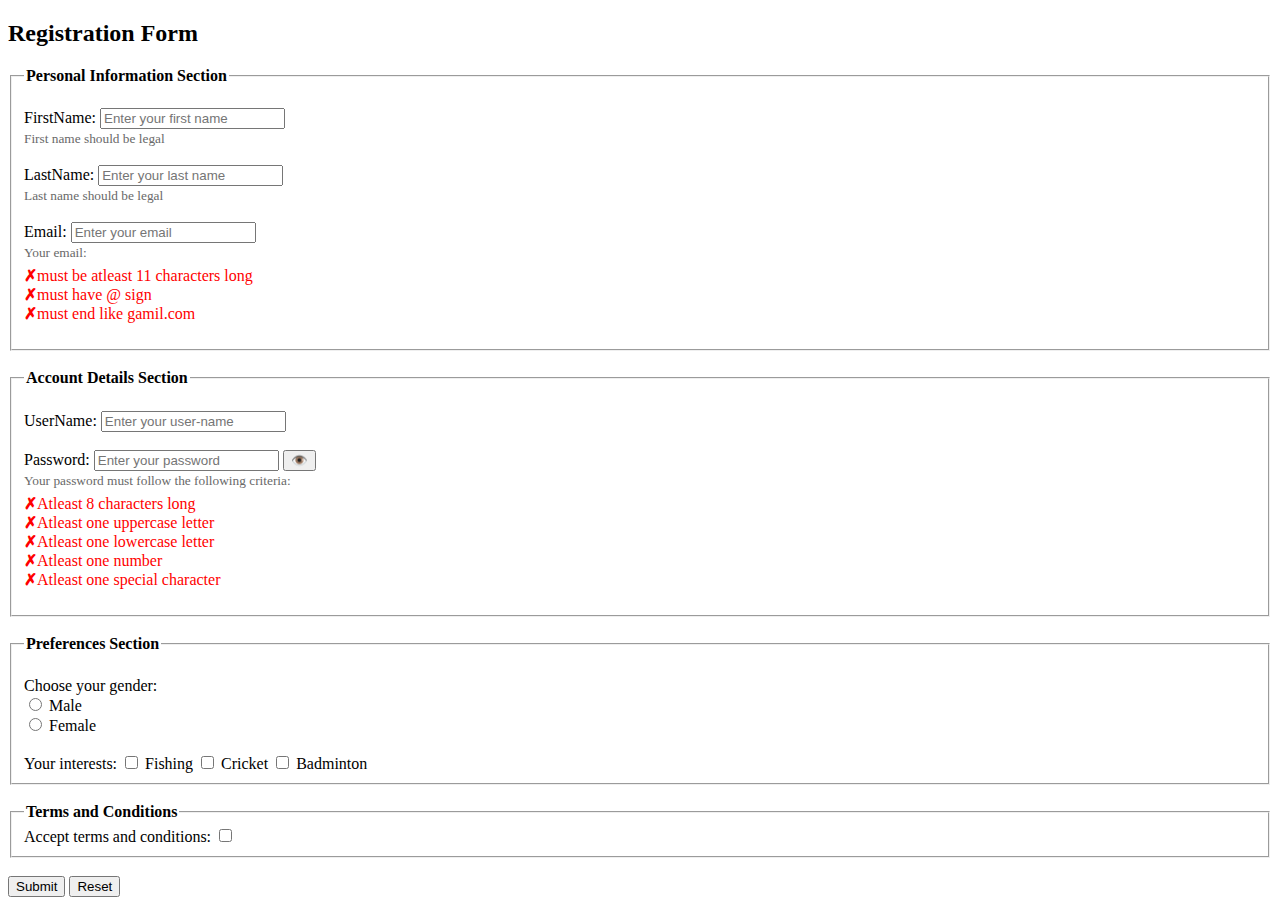
<file: index.html>
<!DOCTYPE html>
<html lang="en">
<head>
    <meta charset="UTF-8">
    <meta name="viewport" content="width=device-width, initial-scale=1.0">
    <title>Advance Form</title>
   <link rel="stylesheet" href="style.css">
</head>
<body>

    <h2>Registration Form</h2>
    <form action="confirmation.html">
        <fieldset>
            <legend>Personal Information Section</legend>
            <br>
            
            <label for="firstname">FirstName: </label>
            <input type="text" id="firstname" placeholder="Enter your first name" required  aria-describedby="firstname-help firstname-error"><br>
            <span id="firstname-error" role="alert" class="error-text" hidden>First name is required</span>
            <small id="firstname-help" class="help-text">First name should be legal</small>
            
            <br><br>
            
            <label for="lastname">LastName: </label>
            <input type="text" id="lastname" placeholder="Enter your last name" required  aria-describedby="lastname-help lastname-error"><br>
            <span id="lastname-error" class="error-text" hidden role="alert">Last name is required</span>
            <small id="lastname-help" class="help-text">Last name should be legal</small>

            <br><br>
            
            <label for="email">Email: </label>
            <input type="email" id="email" placeholder="Enter your email" required aria-describedby="email-help email-criteria" ><br>
            <!-- <span id="email-error" hidden class="error-text" role="alert">Email is required</span> -->
            <small id="email-help" class="help-text">Your email: </small>
            <ul id="email-criteria" class="emailCriteria" role="alert">
                <li id="criteria-emaillength" class="invalid">must be atleast 11 characters long</li>
                <li id="criteria-@" class="invalid">must have @ sign</li>
                <li id="criteria-domain" class="invalid">must end like gamil.com</li>
               
            </ul>

            
        </fieldset>
        <br>
        <fieldset>
            <legend>Account Details Section</legend>
            <br>
            <label for="username">UserName: </label>
            <input type="text" id="username" placeholder="Enter your user-name" required minlength="4" maxlength="15">
            <br><br>
            <label for="password">Password: </label>
            <input type="password" id="password" placeholder="Enter your password"  required aria-describedby="password-help password-criteria" maxlength="12"> <button id="togglePassword">👁️</button>
            
            <br>
            <small id="password-help" class="help-text">Your password must follow the following criteria: </small>
            <ul id="password-criteria" class="passwordCriteria" role="alert">
                <li id="criteria-length" class="invalid">Atleast 8 characters long</li>
                <li id="criteria-uppercase" class="invalid">Atleast one uppercase letter</li>
                <li id="criteria-lowercase" class="invalid">Atleast one lowercase letter</li>
                <li id="criteria-number" class="invalid">Atleast one number</li>
                <li id="criteria-special" class="invalid">Atleast one special character</li>
            </ul>

          
          
            
        </fieldset>
        <br>
        <fieldset>
            <legend>Preferences Section</legend>
            <br>
            <label>Choose your gender: </label>
            <br>
            <input type="radio" id="male"  value="Male" name="gender" required>
            <label for="male">Male</label>
            <br>
            <input type="radio" id="female"  value="Female" name="gender" required>
            <label for="female">Female</label>
            <br><br>
            <label for="interests">Your interests: </label>
            
            <input type="checkbox" id="checkbox1" >
            <label for="checkbox1">Fishing</label>
            <input type="checkbox" id="checkbox2" >
            <label for="checkbox2">Cricket</label>
            <input type="checkbox" id="checkbox3"  >
            <label for="checkbox3">Badminton</label>
          
            
        </fieldset>
        <br>
        <fieldset>
            <legend>Terms and Conditions</legend>
                
            <label for="checkbox4">Accept terms and conditions: </label>
            <input type="checkbox" id="checkbox4" >
           
        
        </fieldset>
        <br>
        <button type="submit">Submit</button>
        <button type="reset">Reset</button>

    </form>




    <script src="script.js"></script>
</body>
</html>
</file>
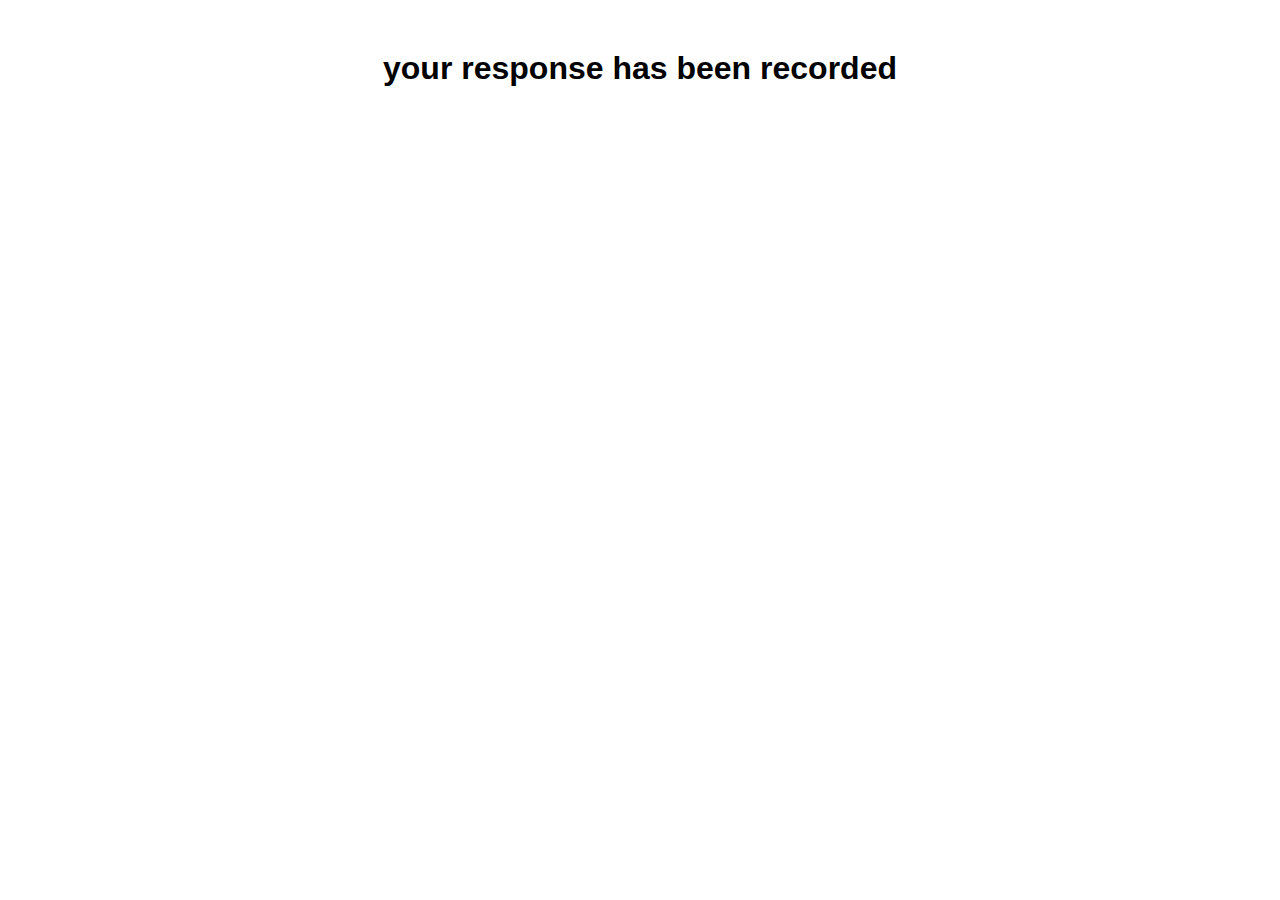
<file: confirmation.html>
<!DOCTYPE html>
<html lang="en">
<head>
    <title>Confirmation Page</title>
    <style>
  body {
    font-family: Arial, sans-serif;
    text-align: center;
    margin-top: 50px;
  }
  input[type="submit"] {
    padding: 10px 20px;
    background-color: #4CAF50;
    color: white;
    border: none;
    cursor: pointer;
  }
  input[type="submit"]:hover {
    background-color: #45a049;
  }
</style>

</head>
<body>
    <h1>your response has been recorded</h1>
</body>
</html>
</file>
<file: style.css>
.error-text{
            color: red;
            font-size: 15px;
            font-weight: 700;
        }
        
        input[aria-invalid=true]{
            animation: justshake 0.3s forwards;
            border: 2px solid red;
            
        }
        input[aria-invalid=false]{
            
            border: 2px solid green;
            
           
        }

        @keyframes justshake {
            25%{transform: translateX(5px);}
            50%{transform: translateX(-5px);}
            75%{transform: translateX(5px);}
            100%{transform: translateX(-5px);}
        }

        .help-text{
            color: dimgray;
        }

        #password-criteria{
            list-style: none;
            padding: 0;
            margin-top: 5px;
        }

        #password-criteria li.valid{
            color: green;
        }
        
        #password-criteria li.valid::before{
            content: "✓";
            font-weight: bold;
        }

        #password-criteria li.invalid::before{
            content: "✗";
            font-weight: bold;
        }

        #password-criteria li.invalid{
            color: red;
        }

        #email-criteria{
            list-style: none;
            padding: 0;
            margin-top: 5px;
        }

        #email-criteria li.valid{
            color: green;
        }
        
        #email-criteria li.valid::before{
            content: "✓";
            font-weight: bold;
        }

        #email-criteria li.invalid::before{
            content: "✗";
            font-weight: bold;
        }

        #email-criteria li.invalid{
            color: red;
        }
        legend{
        font-weight: bold;
        }
</file>
